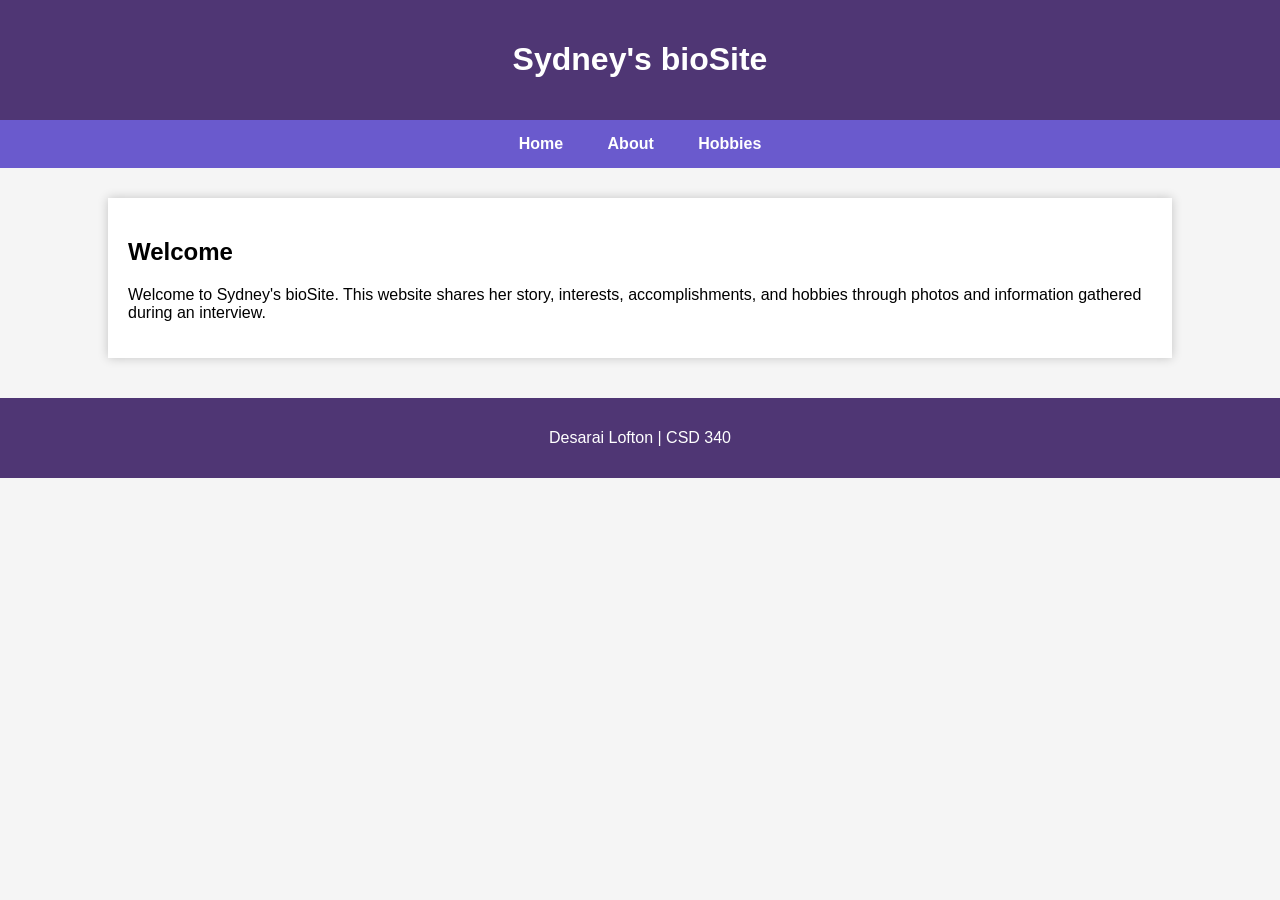
<file: index.html>
<!DOCTYPE html>
<html lang="en">
<head>
    <meta charset="UTF-8">
    <meta name="viewport" content="width=device-width, initial-scale=1.0">
    <title>Sydney | bioSite</title>
    <link rel="stylesheet" href="site.css">
</head>

<body>

<header>
    <h1>Sydney's bioSite</h1>
</header>

<nav>
    <a href="index.html">Home</a>
    <a href="about.html">About</a>
    <a href="hobbies.html">Hobbies</a>
</nav>

<div class="container">

<h2>Welcome</h2>

<p>
Welcome to Sydney's bioSite. This website shares her story, interests,
accomplishments, and hobbies through photos and information gathered
during an interview.
</p>

</div>

<footer>
<p>Desarai Lofton | CSD 340</p>
</footer>

</body>
</html>
</file>
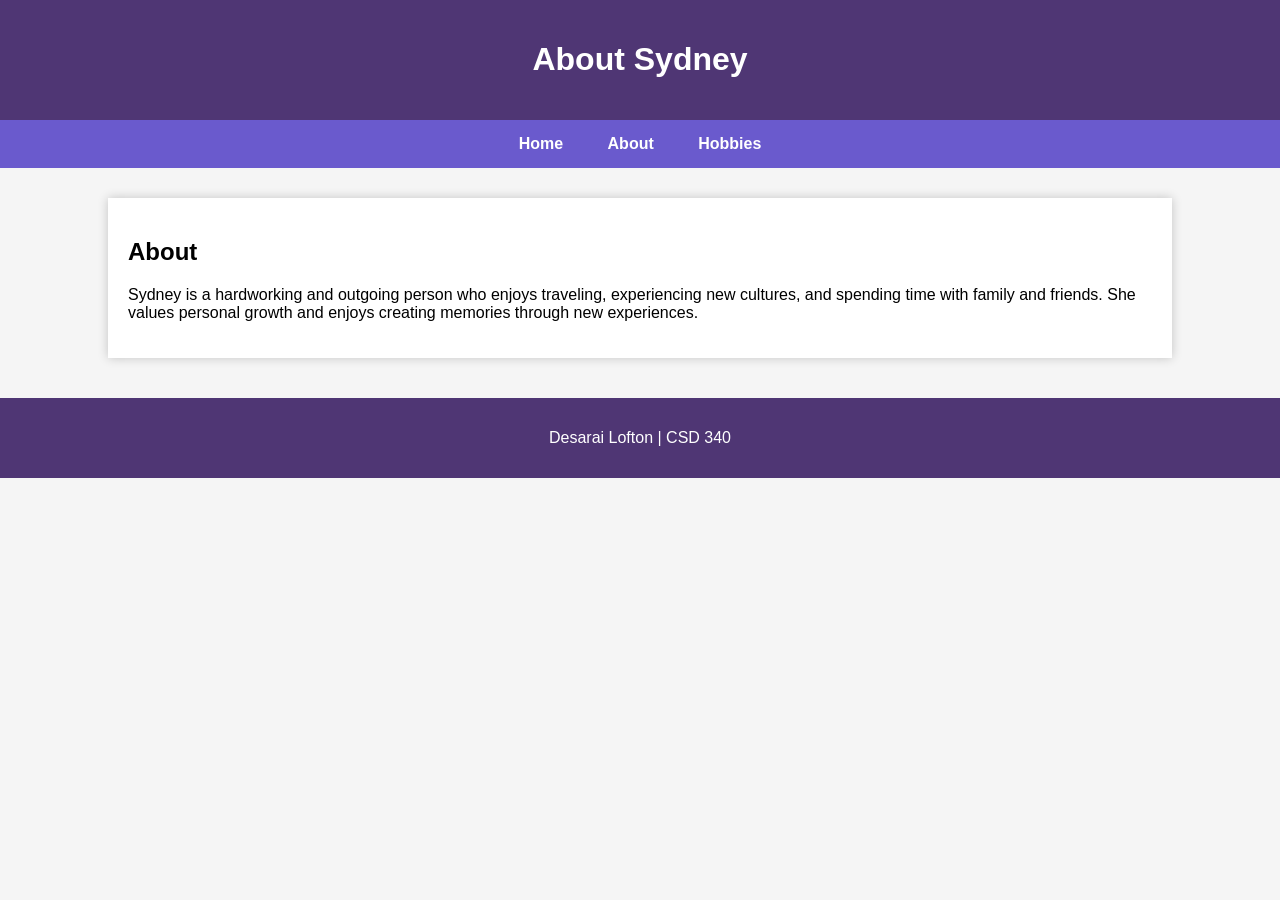
<file: about.html>
<!DOCTYPE html>
<html lang="en">
<head>
<meta charset="UTF-8">
<meta name="viewport" content="width=device-width, initial-scale=1.0">
<title>About Sydney</title>
<link rel="stylesheet" href="site.css">
</head>

<body>

<header>
<h1>About Sydney</h1>
</header>

<nav>
<a href="index.html">Home</a>
<a href="about.html">About</a>
<a href="hobbies.html">Hobbies</a>
</nav>

<div class="container">

<h2>About</h2>

<p>
Sydney is a hardworking and outgoing person who enjoys traveling,
experiencing new cultures, and spending time with family and friends.
She values personal growth and enjoys creating memories through new
experiences.
</p>

</div>

<footer>
<p>Desarai Lofton | CSD 340</p>
</footer>

</body>
</html>
</file>
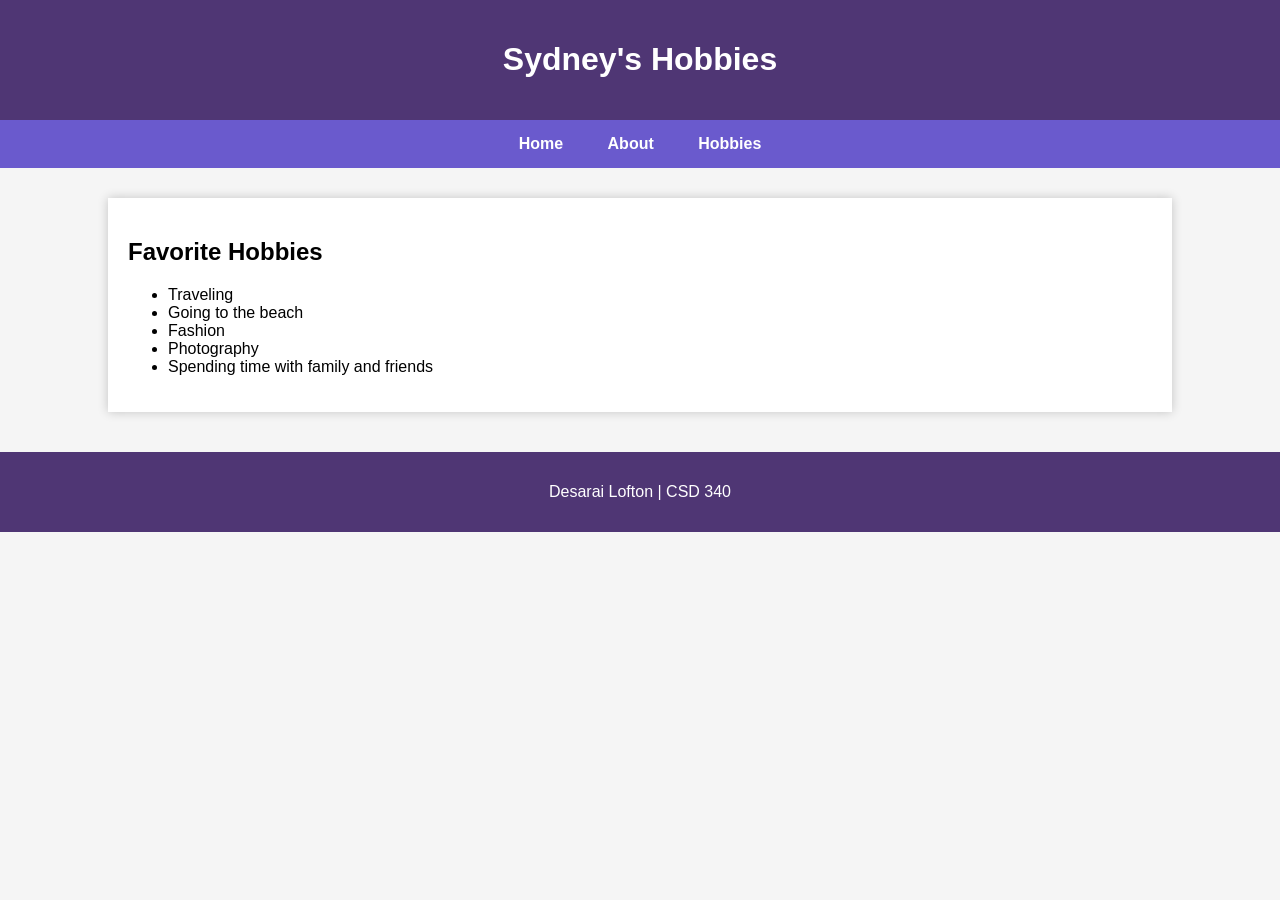
<file: hobbies.html>
<!DOCTYPE html>
<html lang="en">
<head>
<meta charset="UTF-8">
<meta name="viewport" content="width=device-width, initial-scale=1.0">
<title>Sydney's Hobbies</title>
<link rel="stylesheet" href="site.css">
</head>

<body>

<header>
<h1>Sydney's Hobbies</h1>
</header>

<nav>
<a href="index.html">Home</a>
<a href="about.html">About</a>
<a href="hobbies.html">Hobbies</a>
</nav>

<div class="container">

<h2>Favorite Hobbies</h2>

<ul>
<li>Traveling</li>
<li>Going to the beach</li>
<li>Fashion</li>
<li>Photography</li>
<li>Spending time with family and friends</li>
</ul>

</div>

<footer>
<p>Desarai Lofton | CSD 340</p>
</footer>

</body>
</html>
</file>
<file: site.css>
body{
    font-family: Arial, Helvetica, sans-serif;
    margin:0;
    background:#f5f5f5;
}

header{
    background:#4F3674;
    color:white;
    text-align:center;
    padding:20px;
}

nav{
    background:#6A5ACD;
    padding:15px;
    text-align:center;
}

nav a{
    color:white;
    text-decoration:none;
    margin:20px;
    font-weight:bold;
}

nav a:hover{
    color:#FFD700;
}

.container{
    width:80%;
    margin:auto;
    background:white;
    padding:20px;
    margin-top:30px;
    box-shadow:0 0 10px rgba(0,0,0,.2);
}

footer{
    background:#4F3674;
    color:white;
    text-align:center;
    padding:15px;
    margin-top:40px;
}
</file>
